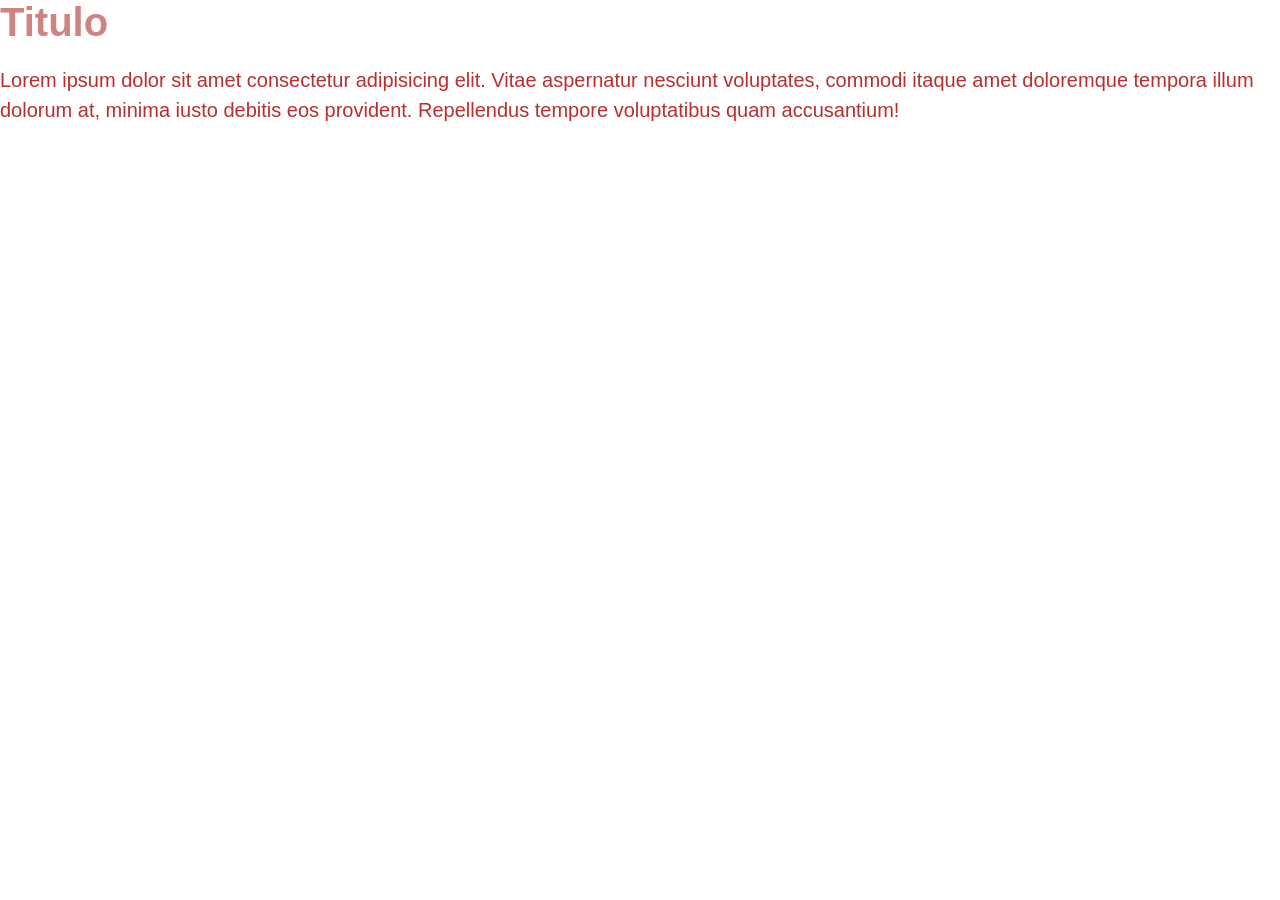
<file: css_curso/index.html>
<!DOCTYPE html>
<html lang="en">
<head>
    <meta charset="UTF-8">
    <meta name="viewport" content="width=device-width, initial-scale=1.0">
    <title>Enlazando CSS</title>
    <link rel="stylesheet" href="index.css">
</head>
<body>
    <h1>Titulo</h1>
    <p style="color: rgb(185, 46, 46);"> Lorem ipsum dolor sit amet consectetur adipisicing elit. Vitae aspernatur nesciunt voluptates, commodi itaque amet doloremque tempora illum dolorum at, minima iusto debitis eos provident. Repellendus tempore voluptatibus quam accusantium!</p>
    <style>
        h1{
            font-size: 40px;
            font-family: Arial, Helvetica, sans-serif;
            color: rgb(207, 132, 132);
        }
        p {
            font-size: 20px;
            font-family: Arial, Helvetica, sans-serif;
            color: rgb(32, 32, 117);
        }
    </style>
    
</body>
</html>
</file>
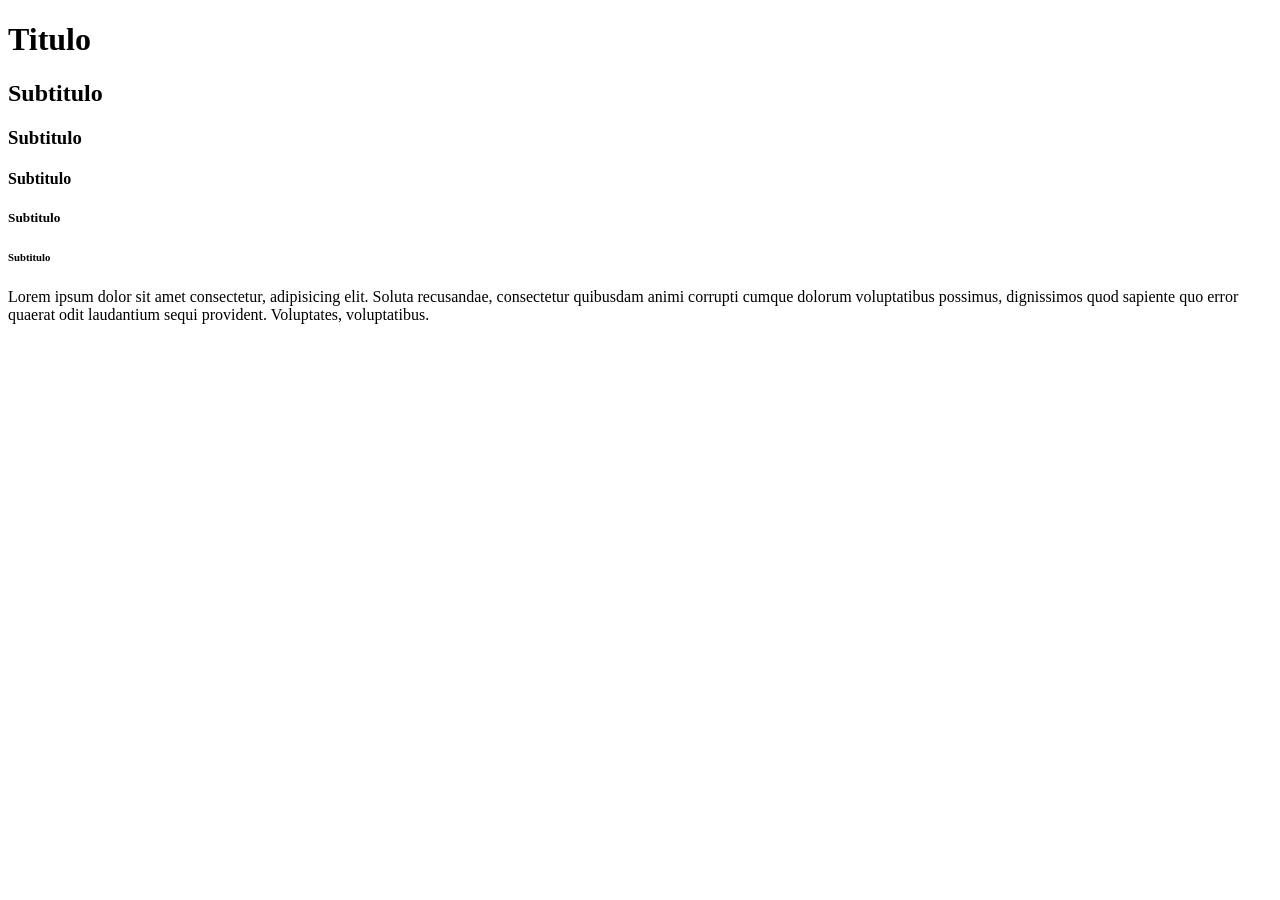
<file: 01_Parrafos.html>
<!DOCTYPE html>
<html lang="en">
<head>
    <meta charset="UTF-8">
    <meta name="viewport" content="width=device-width, initial-scale=1.0">
    <title>Parrafos y Encabezados</title>
</head>
<body>
<!-- Titulos o encabezados: Se tienen 6 tipos de encabezados , desde el h1 hasta el h6. -->
<!-- (h$*6) Crea 6 titulo en orden del 1 al 6 Emmet -->
<h1>Titulo</h1>
<!-- El h1 se utiliza una sola vez por pagina web esto es debido a que el h1 tiene una importancia en el CEO lo que es el posicionamiento web, es decir, google le da mucha importancia al h1 -->
<h2>Subtitulo</h2>
<h3>Subtitulo</h3>
<h4>Subtitulo</h4>
<h5>Subtitulo</h5>
<h6>Subtitulo</h6>
<!-- Desde el h2 hasta el h6, se pueden utilizar las veces que sean necesarias segun el contenido que se quiera recrear. -->
<!-- Parrafo: Los parrafos deben tener una idea o punto especifico. Cada parrafo escrito debe de contener un concepto, una idea. Es decir, puede escribirse una seccion o un elemento, hasta un mensaje en el chat. Por ejemplo en una seccion se habla sobre los beneficios del ejercicio: Un parrafo puede tratar de mejorar la salud cardiovascular y otro puede ser sobre los beneficios y cuidados de la salud mental. Finalmente, debe existir un motivo para que exista un parrafo.-->
<p>
    Lorem ipsum dolor sit amet consectetur, adipisicing elit. Soluta recusandae, consectetur quibusdam animi corrupti cumque dolorum voluptatibus possimus, dignissimos quod sapiente quo error quaerat odit laudantium sequi provident. Voluptates, voluptatibus.
</p>
<!-- (CTRL+SHIFT+P) o (ALT+Z) Ajusta el contenido del parrafo a la ventana del editor -->
<!--Existen algunas tecnologias de asistencias como lectores de pantalla, que ayudan a las personas con discapacidad visual a navegar por el contenido web. Por ejemplo: Cuando estas tecnologias leen el h1 de la pagina, entienden de que trata la pagina por el h1. Por temas de accesibilidad web es importante que se utilice solo un h1 por pagina.
</body>
</html>
</file>
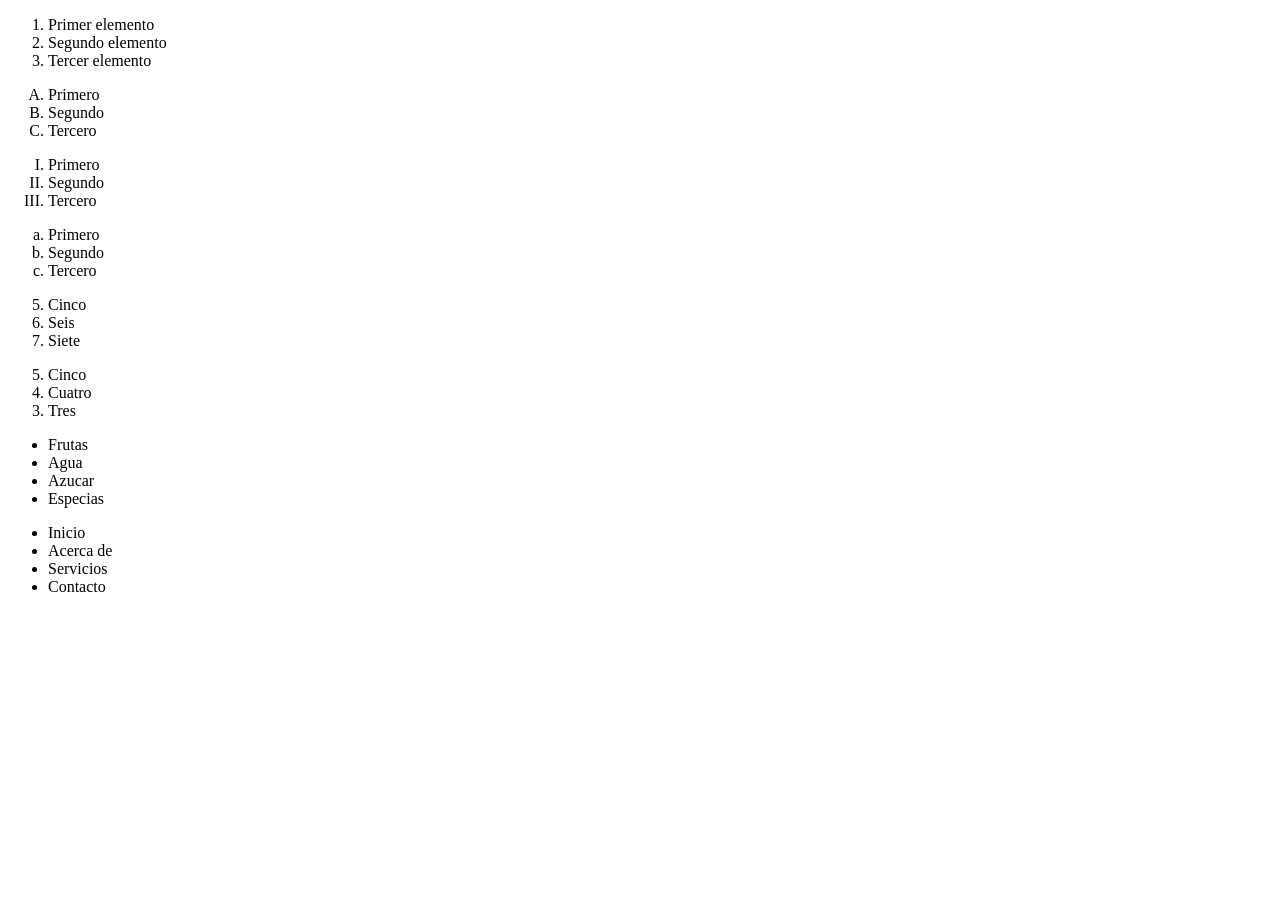
<file: 02_listas.html>
<!DOCTYPE html>
<html lang="en">
<head>
    <meta charset="UTF-8">
    <meta name="viewport" content="width=device-width, initial-scale=1.0">
    <title>Listas</title>
</head>
<body>
    <!-- Listas ordenadas (Order list) y listas no ordenadas (Unordered list) -->
    <!--Listas ordenadas: Se utilizan para enumarar los elementos en un orden especifico, como pasos en un proceso o una lista de tareas.  -->
    <ol>
        <!-- La lista ordenada se puede crear para escribir una lista de pasos a seguir, por ejemplo: la preparacion de un jugo. 1. Lavar, picar frutas; 2. Vertir agua en la licuadora; 3. Agregar los ingredientes (Azucar, especias, entre otras); 4. Licuar; 5. Servir.-->
        <!-- Li significa (List item) -->
        <li>Primer elemento</li>
        <Li>Segundo elemento</Li>
        <li>Tercer elemento</li>
    </ol>

    <ol type="A">
        <li>Primero</li>
        <li>Segundo</li>
        <li>Tercero</li>

    </ol>

    <ol type="I">
        <li>Primero</li>
        <li>Segundo</li>
        <li>Tercero</li>

    </ol>

    <ol type="a">
        <li>Primero</li>
        <li>Segundo</li>
        <li>Tercero</li>
    </ol>

    <ol start="5">
        <li>Cinco</li>
        <li>Seis</li>
        <li>Siete</li>
    </ol>

    <ol start="5" reversed>
        <li>Cinco</li>
        <li>Cuatro</li>
        <li>Tres</li>
    </ol>

    <!-- Listas no ordenadas: Se utilizan para enumeras elementos sin un orden especifico, como una lista de ingredientes o una lista de caracteristicas. -->
    
    <ul>
    <!-- La lista no ordenada se puede crear para escribir una lista de ingredientes, por ejemplo: para preparar un jugo. -->
    <li>Frutas</li>
    <li>Agua</li>
    <li>Azucar</li>
    <li>Especias</li>
    </ul>

    <ul>
        <li>Inicio</li>
        <li>Acerca de</li>
        <li>Servicios</li>
        <li>Contacto</li>
    </ul>
</body>
</html>
</file>
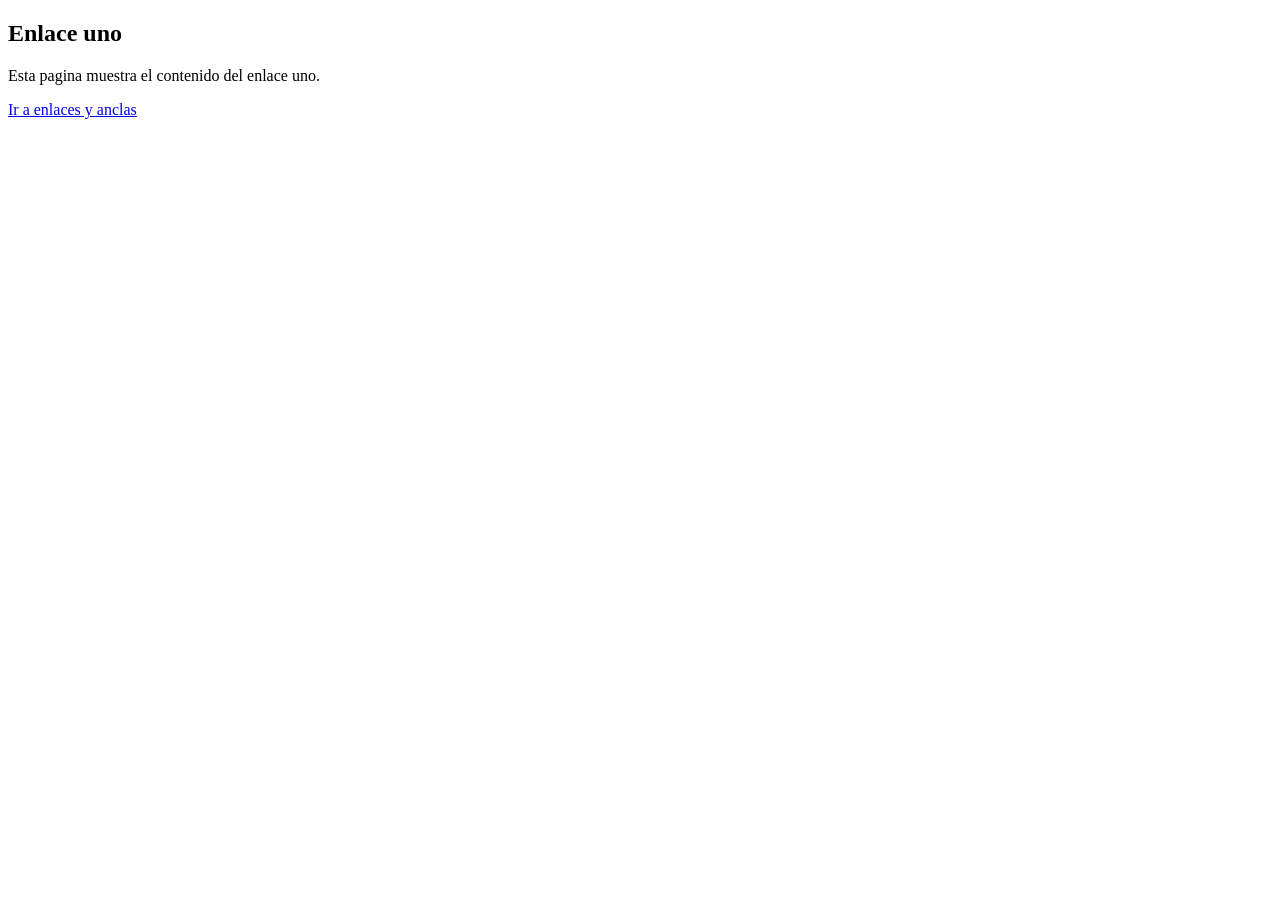
<file: 03-1_pagina_enlace1.html>
<!DOCTYPE html>
<html lang="en">
<head>
    <meta charset="UTF-8">
    <meta name="viewport" content="width=device-width, initial-scale=1.0">
    <title>Enlace uno</title>
</head>
<body>
    <h2>Enlace uno</h2>
    <p>Esta pagina muestra el contenido del enlace uno.</p>
    <a href="03_enlaces_anclas.html">Ir a enlaces y anclas</a>
</body>
</html>
</file>
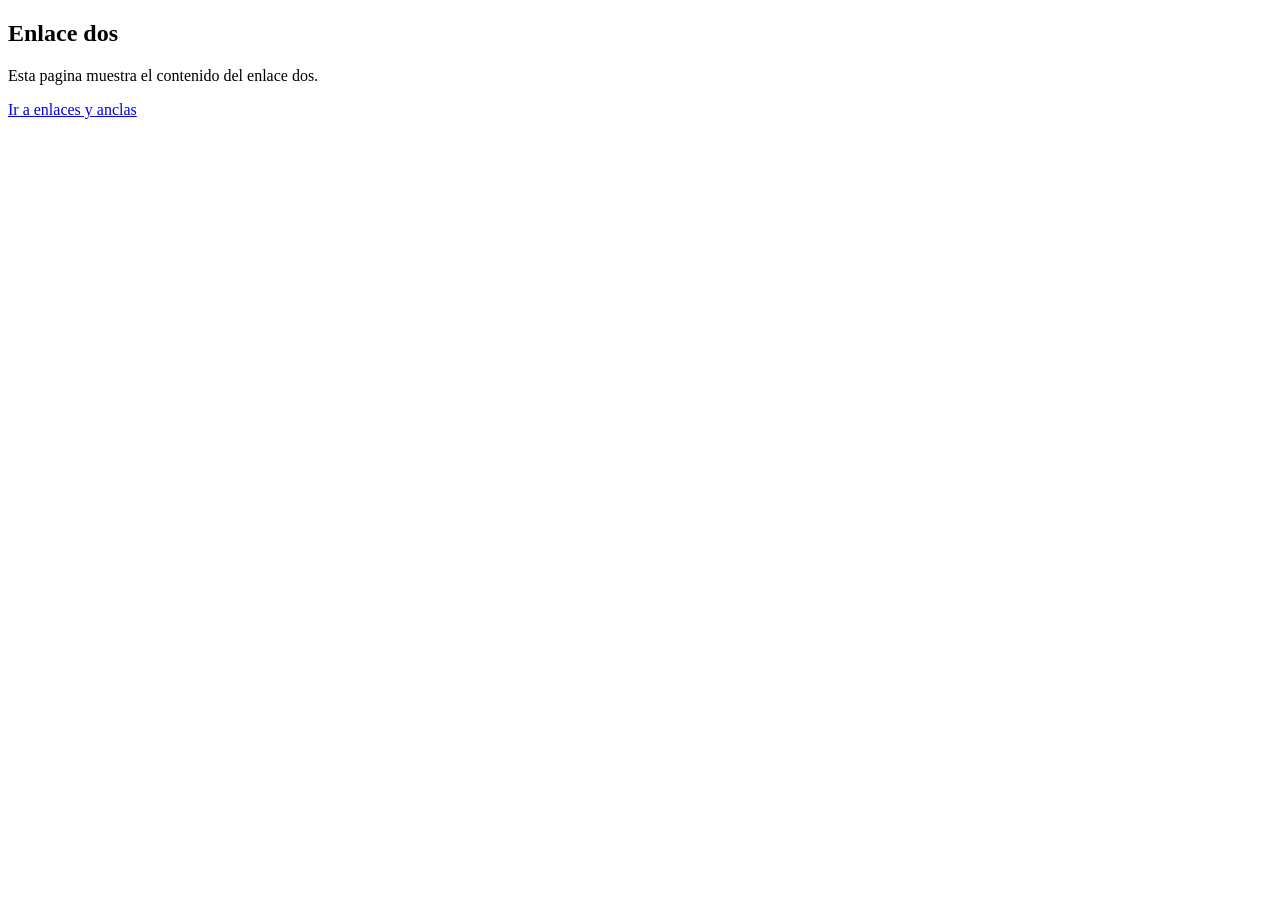
<file: 03-2_pagina_enlace2.html>
<!DOCTYPE html>
<html lang="en">
<head>
    <meta charset="UTF-8">
    <meta name="viewport" content="width=device-width, initial-scale=1.0">
    <title>Enlace dos</title>
</head>
<body>
    <h2>Enlace dos</h2>
    <p>Esta pagina muestra el contenido del enlace dos.</p>
    <a href="03_enlaces_anclas.html">Ir a enlaces y anclas</a>
</body>
</html>
</file>
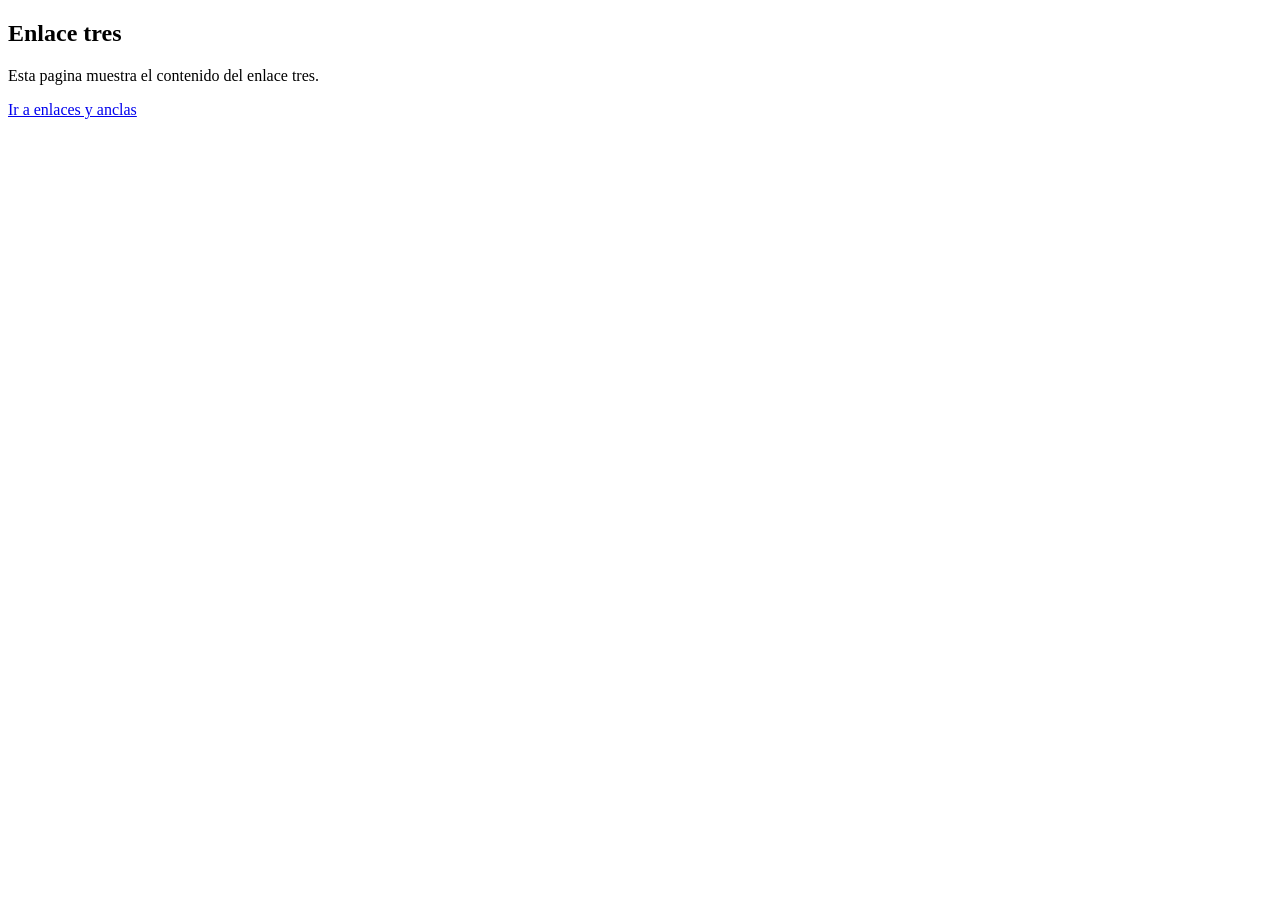
<file: 03-3_pagina_enlace3.html>
<!DOCTYPE html>
<html lang="en">
<head>
    <meta charset="UTF-8">
    <meta name="viewport" content="width=device-width, initial-scale=1.0">
    <title>Enlace tres</title>
</head>
<body>
    <h2>Enlace tres</h2>
    <p>Esta pagina muestra el contenido del enlace tres.</p>
    <a href="03_enlaces_anclas.html">Ir a enlaces y anclas</a>
</body>
</html>
</file>
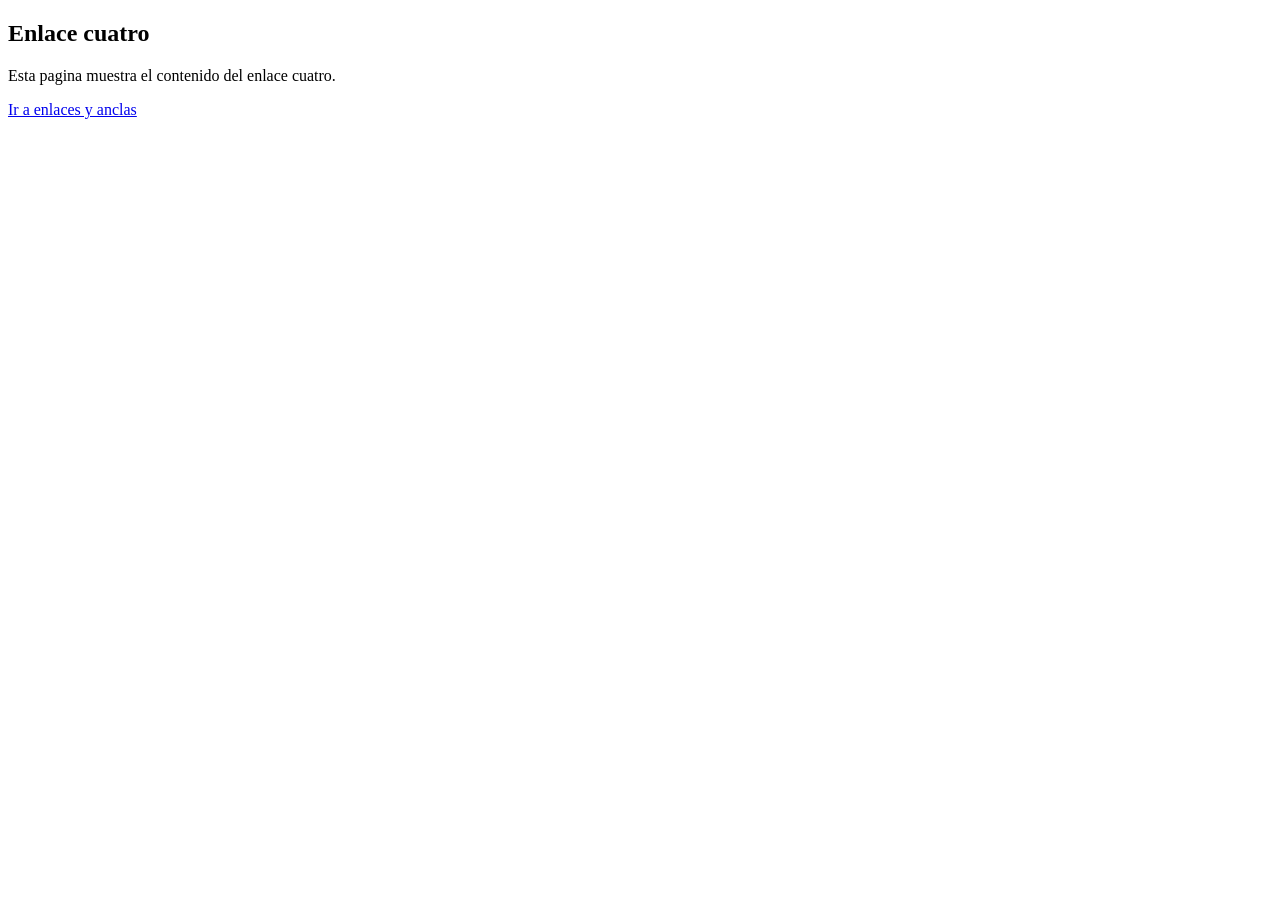
<file: 03-4_pagina_enlace4.html>
<!DOCTYPE html>
<html lang="en">
<head>
    <meta charset="UTF-8">
    <meta name="viewport" content="width=device-width, initial-scale=1.0">
    <title>Enlace cuatro</title>
</head>
<body>
    <h2>Enlace cuatro</h2>
    <p>Esta pagina muestra el contenido del enlace cuatro.</p>
    <a href="03_enlaces_anclas.html">Ir a enlaces y anclas</a>
</body>
</html>
</file>
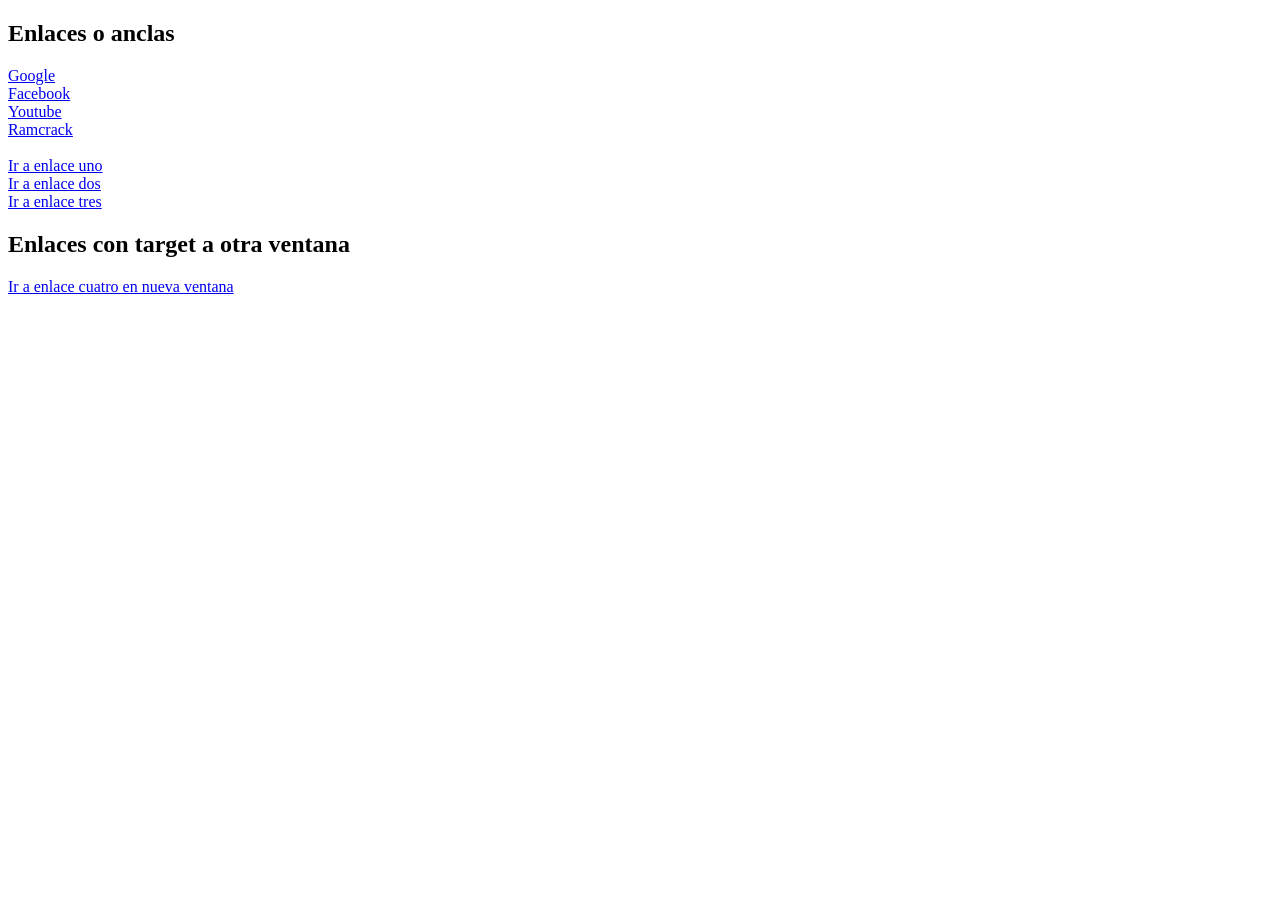
<file: 03_enlaces_anclas.html>
<!DOCTYPE html>
<html lang="en">
<head>
    <meta charset="UTF-8">
    <meta name="viewport" content="width=device-width, initial-scale=1.0">
    <title>Enlaces</title>
</head>
<body>
    <!-- Los enlaces o anclas o hipervinculos -->
    <!--a (anchor) significa ancla. Metafora: como en un barco te mantiene en una ubicacion especifica un ancla es justamente para que el usuario sepa hacia donde buscar un recurso o hacia donde navegar en la pagina web. -->

    <!-- Los atributos son caracteristicas que definen el compotamiento y la apariencia de los elementos en este caso el atributo href vuelve funcional a la etiqueta es por esta razon que se utiliza en el maquetado y no en el css dado que no es una caracteristica visual -->
    <!-- href(hyper reference) es la referencia a un curso, es decir, el destino del enlace-->
    <!-- Lo que esta dentro de la etiqueta a es el texto visible que el usuariovera en la pagina web, mientras que lo que esta dentro de href es la referencia al recurso al que apunta el enlace  -->

    <h2 title="titulo de la pagina"> Enlaces o anclas</h2>
    <!-- Por otra parte, el atributo title proporciona un texto de ayuda que se muestra cuando el usuario pasa el mouse sobre el enlace. Las tecnologias de asistencia como lectores de pantalla utilizan este atributo para proporcionar informacion adicional al usuario. En el caso de personas invidentes esto les permite acceder a informacion adicional sobre el enlace.-->
    
    <a href="https://www.google.com">Google</a>
    <br>
    <a href="https://www.facebook.com">Facebook</a>
    <br>
    <a href="https://www.youtube.com/">Youtube</a>
    <br> <a title="ir al canal de yotube" href="//youtube.com/@ramcrack0584">Ramcrack</a>   
<!-- Mala practica: Usar protocolo relativo sin especificar el protocolo -->
<br>
<br>
<a href="03-1_pagina_enlace1.html">Ir a enlace uno</a>
<br>
<a href="03-2_pagina_enlace2.html">Ir a enlace dos</a>
<br>
<a href="03-3_pagina_enlace3.html">Ir a enlace tres</a>
<!-- Es sumamente importante que en la programacion y el desarrollo web se realicen las practicas a medida que se va avanzando, de esta forma se asegura una mejor comprension y aplicacion de los conceptos aprendidos. Entiendan que la programacion es un proceso activo no pasivo, una cosa es intentar comprender lo que sucede cuando leen o ven algo que se esta haciendo, sin embargo, la unica forma de aprender es probando ustedes mismos todo lo que se debe implementar.-->
<br>

<h2>Enlaces con target a otra ventana</h2>
<a href="03-4_pagina_enlace4.html" target="_blank" >Ir a enlace cuatro en nueva ventana</a>
<!-- El atributo target="_blank" abre el enlace en una nueva ventana o pestaña del navegador. Por defecto siempre esta en self que significa que se abre en la misma ventana-->
</body>
</html>
</file>
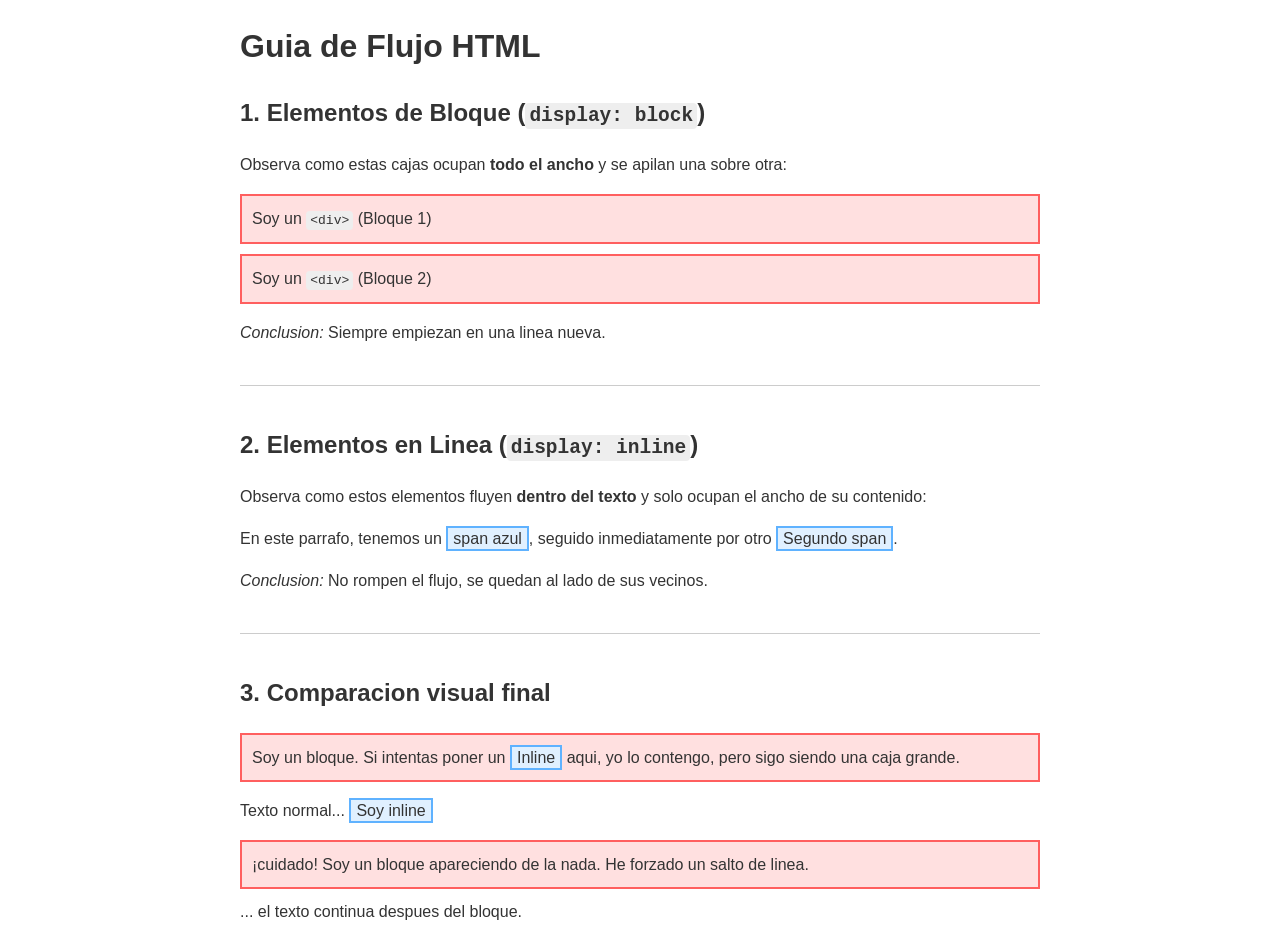
<file: 04_inline_inblock.html>
<!DOCTYPE html>
<html lang="en">
<head>
    <meta charset="UTF-8">
    <meta name="viewport" content="width=device-width, initial-scale=1.0">
    <title>Bloque vs Linea - Guia Visual</title>

    <style>
        body {
            font-family: sans-serif;
            line-height: 1.6;
            max-width: 800px;
            margin: 20px auto;
            color: #333;
        }

        /*Estilo para Elementos de Bloque*/
        .ejemplo-bloque{
            background-color: #ffe0e0; /*Rojo claro*/
            border: 2px solid #ff5f5f;
            margin: 10px 0;
            padding: 10px;
        }

        /*Estilo para elementos en linea*/
        .ejemplo-inline{
         background-color: #e0f0ff; /*Azul claro */
         border: 2px solid #5fb2ff;
         padding: 2px 5px;   
        }

        hr{ border: 0; border-top: 1px solid #ccc; margin: 40px 0;}
        code { background: #eee; padding: 2px 4px; border-radius: 4px;}
    </style>
</head>
<body>

    <h1>Guia de Flujo HTML</h1>

    <section>
        <h2>1. Elementos de Bloque (<code>display: block</code>)</h2>
        <p>Observa como estas cajas ocupan <strong> todo el ancho</strong> y se apilan una sobre otra:</p>

        <div class="ejemplo-bloque">Soy un <code>&lt;div&gt;</code> (Bloque 1)</div>
        <div class="ejemplo-bloque">Soy un <code>&lt;div&gt;</code> (Bloque 2)</div>

        <p><em>Conclusion:</em> Siempre empiezan en una linea nueva.</p>
    </section>

    <hr>

    <section>
        <h2>2. Elementos en Linea (<code>display: inline</code>)</h2>
        <p>Observa como estos elementos fluyen <strong>dentro del texto</strong> y solo ocupan el ancho de su contenido:</p>

        <p>
            En este parrafo, tenemos un
            <span class="ejemplo-inline">span azul</span>,
            seguido inmediatamente por otro
            <span class="ejemplo-inline">Segundo span</span>.
        </p>

        <p><em>Conclusion:</em> No rompen el flujo, se quedan al lado de sus vecinos.</p>
    </section>

    <hr>

    <section>
        <h2>3. Comparacion visual final</h2>

        <div class="ejemplo-bloque">
            Soy un bloque. Si intentas poner un 
            <span class="ejemplo-inline">Inline</span>
            aqui, yo lo contengo, pero sigo siendo una caja grande.
        </div>

        <p>
            Texto normal... 
            <span class="ejemplo-inline">Soy inline</span>
            <div class="ejemplo-bloque">¡cuidado! Soy un bloque apareciendo de la nada. He forzado un salto de linea.</div>
            ... el texto continua despues del bloque.
        </p>
    </section>
    
</body>
</html>
</file>
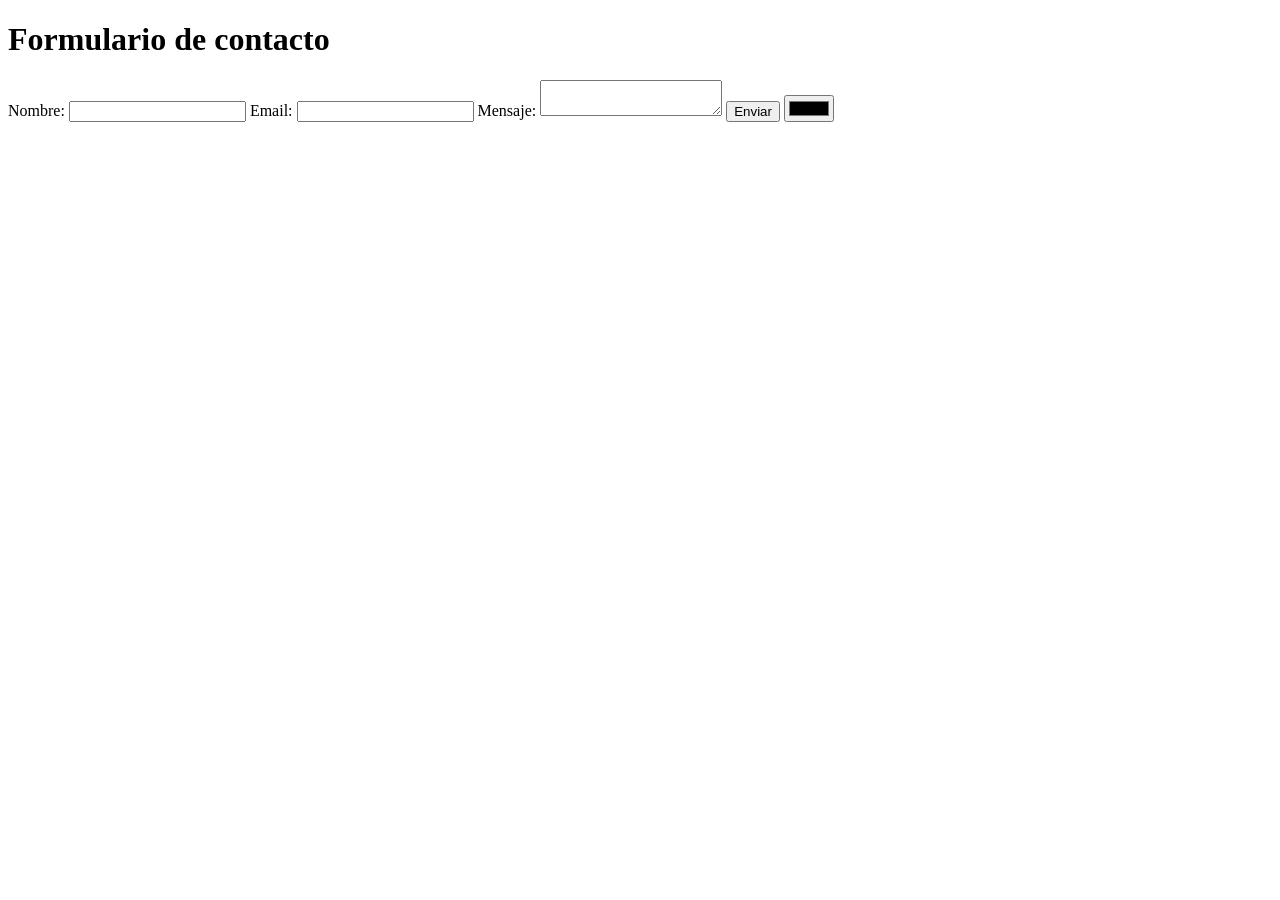
<file: 06_formularios.html>
<!DOCTYPE html>
<html lang="en">
<head>
    <meta charset="UTF-8">
    <meta name="viewport" content="width=device-width, initial-scale=1.0">
    <title>Formularios</title>
</head>
<body>
    <h1>Formulario de contacto</h1>
    <form action="#" method="post" >
        <label for="nombre">Nombre:</label>
        <input type="text" id="nombre" name="email" required>

        <label for="email">Email:</label>
        <input type="email" id="email" name="email" required>

        <label for="mensaje">Mensaje:</label>
        <textarea id="mensaje" name="mensaje" required></textarea>

        <button type="submit">Enviar</button>
        <input type="color" name="" id="">
</form>
    
</body>
</html>
</file>
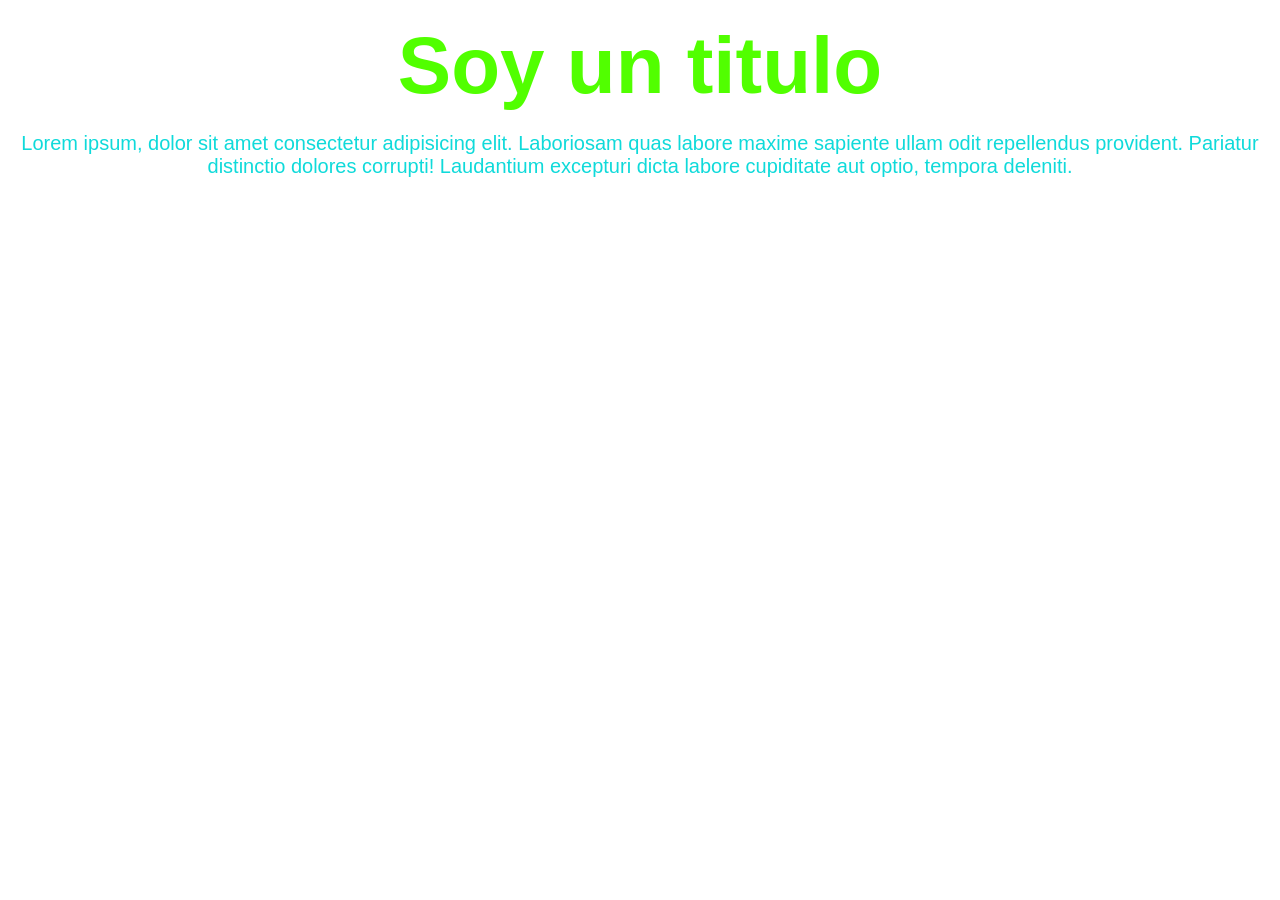
<file: practica_css.html>
<!DOCTYPE html>
<html lang="en">
<head>
    <meta charset="UTF-8">
    <meta name="viewport" content="width=device-width, initial-scale=1.0">
    <title>Mis primeros pasos en CSS</title>
    <link rel="stylesheet" href="practica_css.css">
</head>
<body>
    <h1>Soy un titulo</h1>
    <p>Lorem ipsum, dolor sit amet consectetur adipisicing elit. Laboriosam quas labore maxime sapiente ullam odit repellendus provident. Pariatur distinctio dolores corrupti! Laudantium excepturi dicta labore cupiditate aut optio, tempora deleniti.</p>
</body>
</html>
</file>
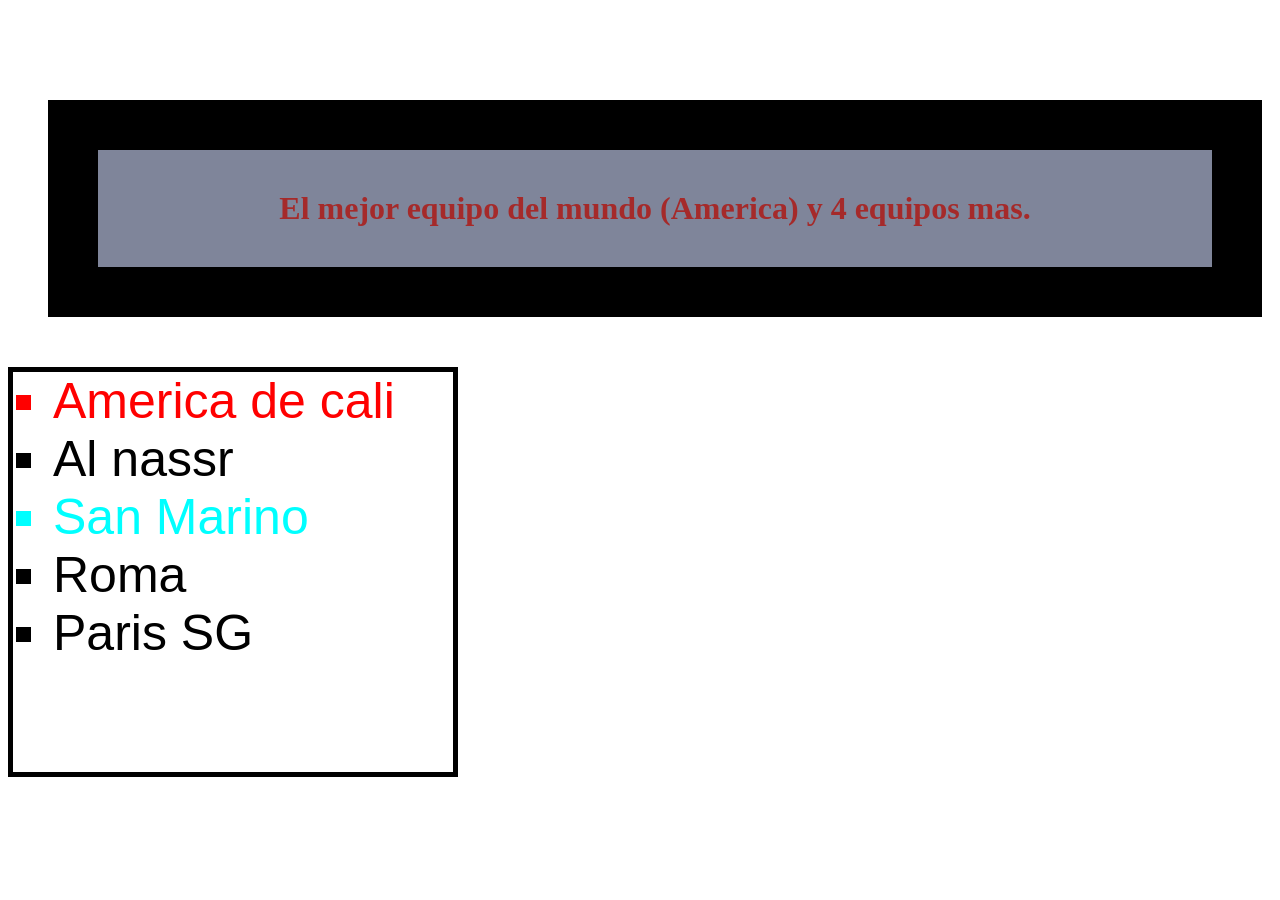
<file: css_curso/clase1.html>
<!DOCTYPE html>
<html lang="en">
<head>
    <meta charset="UTF-8">
    <meta name="viewport" content="width=device-width, initial-scale=1.0">
    <title>Enlace a CSS</title>
<link rel="stylesheet" href="clase1.css">
</head>
<body>
    <h1>El mejor equipo del mundo (America) y 4 equipos mas.</h1>
    <ul class="Equipos de futbol">
        <li class="Liga_betplay">America de cali
        <li class="Saudi_pro_league">Al nassr</li>
        <li id ="Liga_de_naciones_de_la_UEFA">San Marino</li>
        <li class="Serie A">Roma</li>
        <li class="Ligue 1">Paris SG</li>
    </ul>
    
</body>
</html>
</file>
<file: css_curso/index.css>
* { 
    margin: 0;
    padding: 0;
    box-sizing: border-box;
}

h1 {
    font-family: Arial, Helvetica, sans-serif;
    font-size: 2em;
    color: #333;
    margin-bottom: 20px;
}
p {
    font-size: 1em;
    color: #666;
    line-height: 1.5;
    margin-bottom: 15px;
}
</file>
<file: practica_css.css>
*{
    margin: 0;
    padding: 0;
    box-sizing: border-box;
}

h1{
    color: rgb(81, 255, 0);
    font-size: 80px;
    text-align: center;
    margin-top: 20px;
    font-family: Arial, Helvetica, sans-serif;
}

p{
    color:rgb(15, 218, 218);
    font-size: 20px;
    text-align: center;
    margin-top: 20px;
    font-family: 'Franklin Gothic Medium', 'Arial Narrow', Arial, sans-serif;
}
</file>
<file: css_curso/clase1.css>
li {
    font-family: Arial, Helvetica, sans-serif;
    font-size: 50px;
}

.Liga_betplay{
    color: red;
}
/*En CSS, para seleccionar un elemento por su clase, se utiliza el punto (.) seguido del nombre de la clase. y en ID se hace lo mismo pero reemplazando el punto por el #.*/
#Liga_de_naciones_de_la_UEFA {
    color: aqua;
}
ul{
    list-style-type:square;
    border: 5px solid black;
    width: 400px;
    height: 400px;
}
h1{
    color: brown;
    padding: 40px;
    text-align: center;
    border: black solid 50px;
    margin: 100px 10px 50px 40px;
    /*El margin se maneja en el orden: Arriba, derecha, abajo, izquierda*/
    background-color:rgba(102, 109, 134, 0.831);
}
</file>
